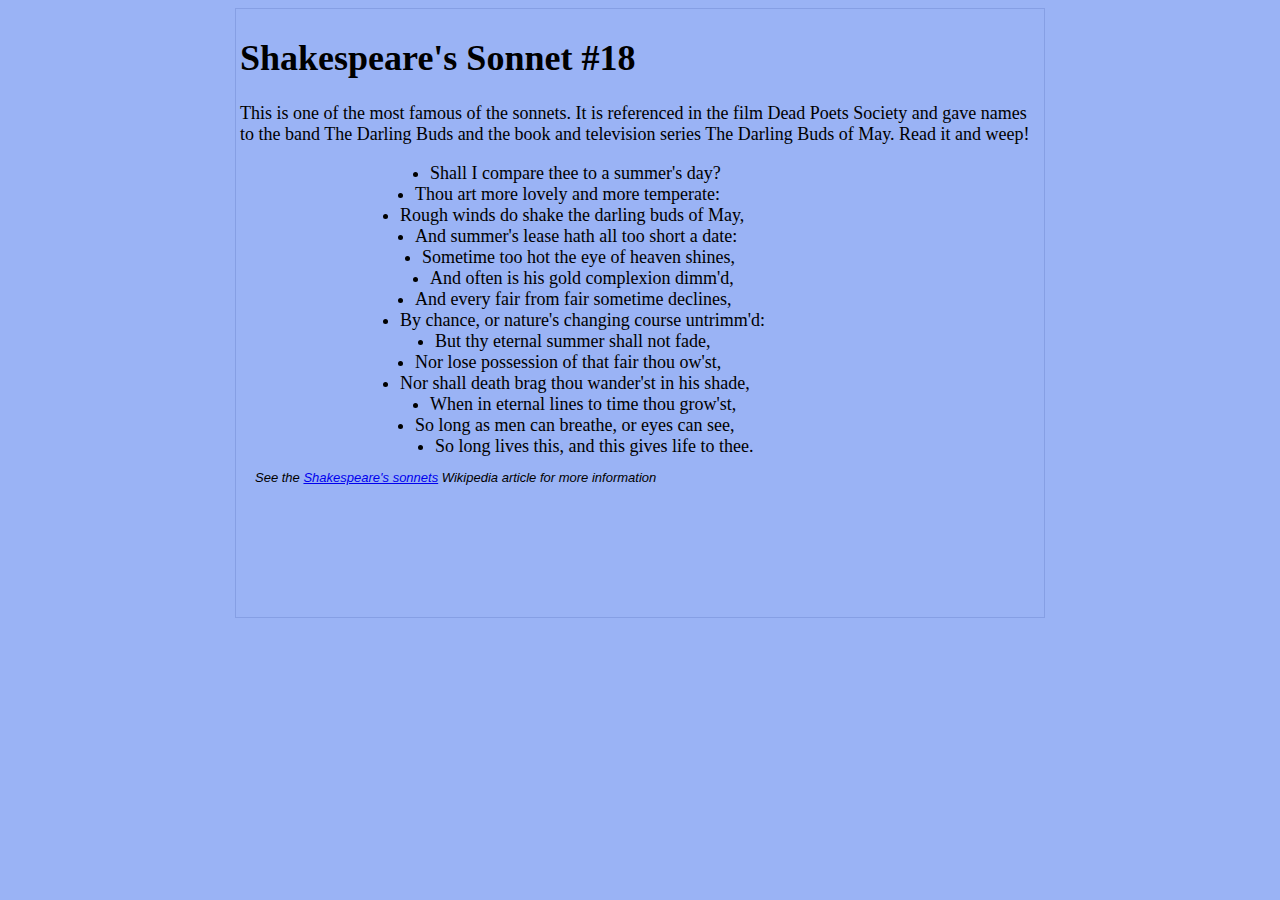
<file: week1/HTML-CSS/Challenge1/Challenge1.html>
<!DOCTYPE html>
<html>
  <head>
    <title>Challenge 1</title>
<link rel="stylesheet" href="http://www.w3.org/Style/Examples/007/fonts"/>
<link href="http://www.w3.org/Style/Examples/007/fonts" rel="stylesheet" />
 <link rel="stylesheet" href="./challenge1.css">
</head>
  <body>
    <main class="container">
      <h1>Shakespeare's Sonnet #18</h1>
        <p>
          This is one of the most famous of the sonnets. It is referenced
          in the film Dead Poets Society and gave names to the band The
          Darling Buds and the book and television series The Darling Buds
          of May. Read it and weep!
        </p>
        <ul>
          <li>Shall I compare thee to a summer's day?</li>
          <li>Thou art more lovely and more temperate:</li>
          <li>Rough winds do shake the darling buds of May,</li>
          <li>And summer's lease hath all too short a date:</li>
          <li>Sometime too hot the eye of heaven shines,</li>
          <li>And often is his gold complexion dimm'd,</li>
          <li>And every fair from fair sometime declines,</li>
          <li>By chance, or nature's changing course untrimm'd:</li>
          <li>But thy eternal summer shall not fade,</li>
          <li>Nor lose possession of that fair thou ow'st,</li>
          <li>Nor shall death brag thou wander'st in his shade,</li>
          <li>When in eternal lines to time thou grow'st,</li>
          <li>So long as men can breathe, or eyes can see,</li>
          <li>So long lives this, and this gives life to thee.</li>
        </ul>
          
        <p class="copyright">See the 
        <a href="http://en.wikipedia.org/wiki/Shakespeare%27s_Sonnets">
        Shakespeare's sonnets</a> Wikipedia article for more information
        </p>
   </main>
  </body>
</html>
</file>
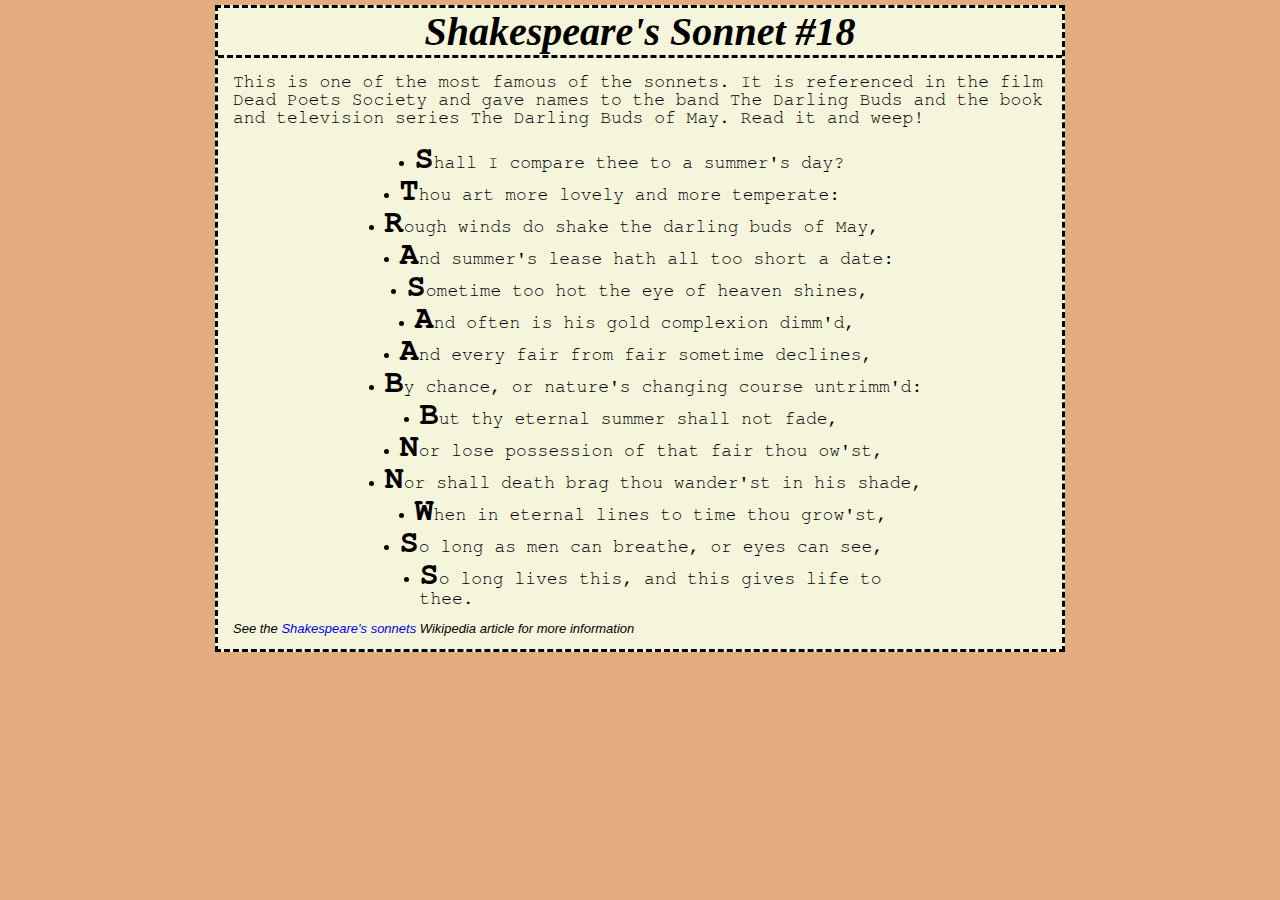
<file: week1/HTML-CSS/Challenge2-A/challenge2-A.html>
<!DOCTYPE html>
<html>
  <head>
    <title>Challenge 2-A</title>
<link rel="stylesheet" href="http://www.w3.org/Style/Examples/007/fonts"/>
<link href="http://www.w3.org/Style/Examples/007/fonts" rel="stylesheet" />
 <link rel="stylesheet" href="challenge2-A.css">
</head>
  <body>
    <main class="container">
      <h1>Shakespeare's Sonnet #18</h1>
        <p id="enter">
          This is one of the most famous of the sonnets. It is referenced
          in the film Dead Poets Society and gave names to the band The
          Darling Buds and the book and television series The Darling Buds
          of May. Read it and weep!
        </p>
        <ul>
          <li>Shall I compare thee to a summer's day?</li>
          <li>Thou art more lovely and more temperate:</li>
          <li>Rough winds do shake the darling buds of May,</li>
          <li>And summer's lease hath all too short a date:</li>
          <li>Sometime too hot the eye of heaven shines,</li>
          <li>And often is his gold complexion dimm'd,</li>
          <li>And every fair from fair sometime declines,</li>
          <li>By chance, or nature's changing course untrimm'd:</li>
          <li>But thy eternal summer shall not fade,</li>
          <li>Nor lose possession of that fair thou ow'st,</li>
          <li>Nor shall death brag thou wander'st in his shade,</li>
          <li>When in eternal lines to time thou grow'st,</li>
          <li>So long as men can breathe, or eyes can see,</li>
          <li>So long lives this, and this gives life to thee.</li>
        </ul>
          
        <p class="copyright">See the 
        <a href="http://en.wikipedia.org/wiki/Shakespeare%27s_Sonnets">
        Shakespeare's sonnets</a> Wikipedia article for more information
        </p>
   </main>
  </body>
</html>
</file>
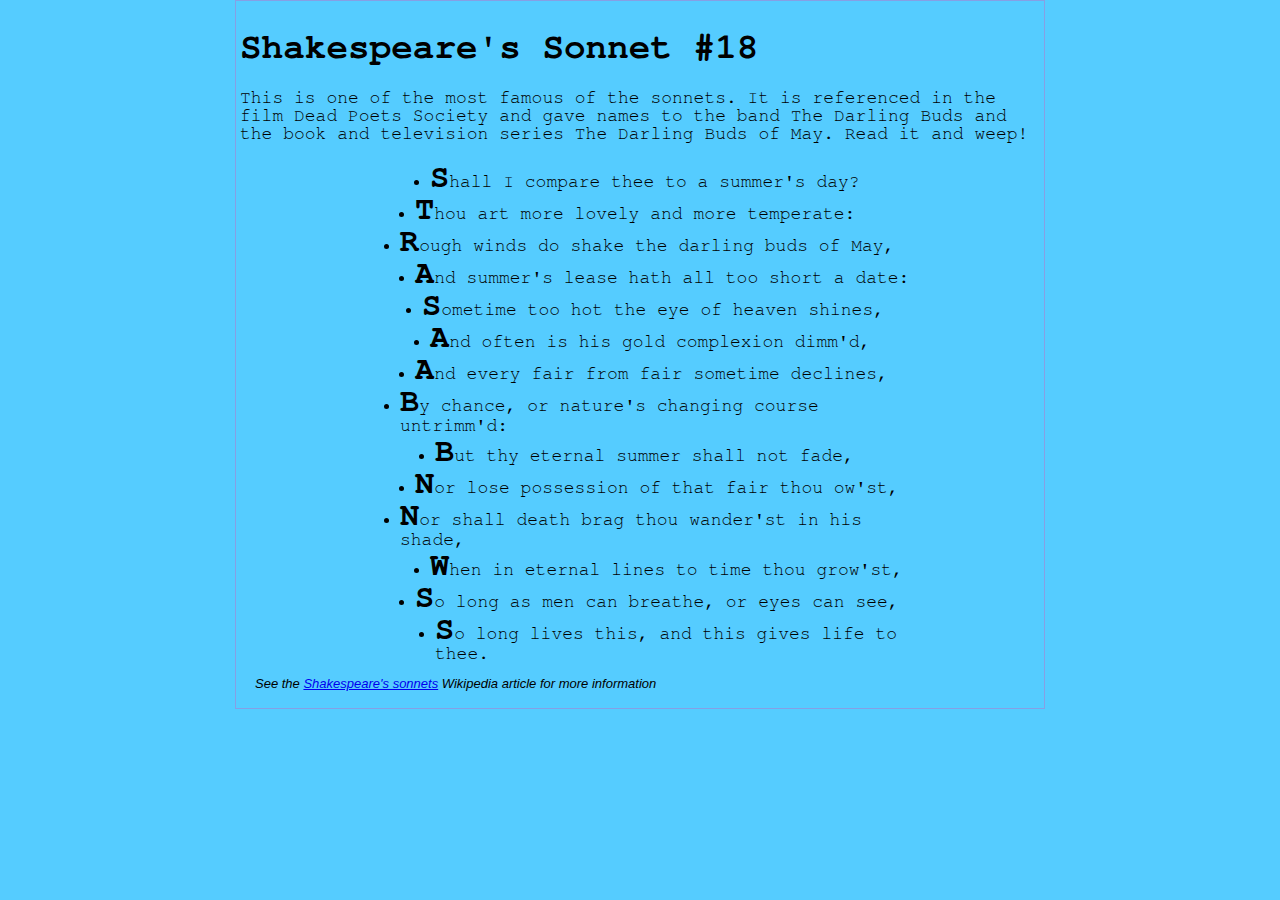
<file: week1/HTML-CSS/Challenge2/challenge2.html>
<!DOCTYPE html>
<html>
  <head>
    <title>Challenge 2</title>
<link rel="stylesheet" href="http://www.w3.org/Style/Examples/007/fonts"/>
<link href="http://www.w3.org/Style/Examples/007/fonts" rel="stylesheet" />
 <link rel="stylesheet" href="challenge2.css">
</head>
  <body>
    <main class="container">
      <h1>Shakespeare's Sonnet #18</h1>
        <p>
          This is one of the most famous of the sonnets. It is referenced
          in the film Dead Poets Society and gave names to the band The
          Darling Buds and the book and television series The Darling Buds
          of May. Read it and weep!
        </p>
        <ul>
          <li>Shall I compare thee to a summer's day?</li>
          <li>Thou art more lovely and more temperate:</li>
          <li>Rough winds do shake the darling buds of May,</li>
          <li>And summer's lease hath all too short a date:</li>
          <li>Sometime too hot the eye of heaven shines,</li>
          <li>And often is his gold complexion dimm'd,</li>
          <li>And every fair from fair sometime declines,</li>
          <li>By chance, or nature's changing course untrimm'd:</li>
          <li>But thy eternal summer shall not fade,</li>
          <li>Nor lose possession of that fair thou ow'st,</li>
          <li>Nor shall death brag thou wander'st in his shade,</li>
          <li>When in eternal lines to time thou grow'st,</li>
          <li>So long as men can breathe, or eyes can see,</li>
          <li>So long lives this, and this gives life to thee.</li>
        </ul>
          
        <p class="copyright">See the 
        <a href="http://en.wikipedia.org/wiki/Shakespeare%27s_Sonnets">
        Shakespeare's sonnets</a> Wikipedia article for more information
        </p>
   </main>
  </body>
</html>
</file>
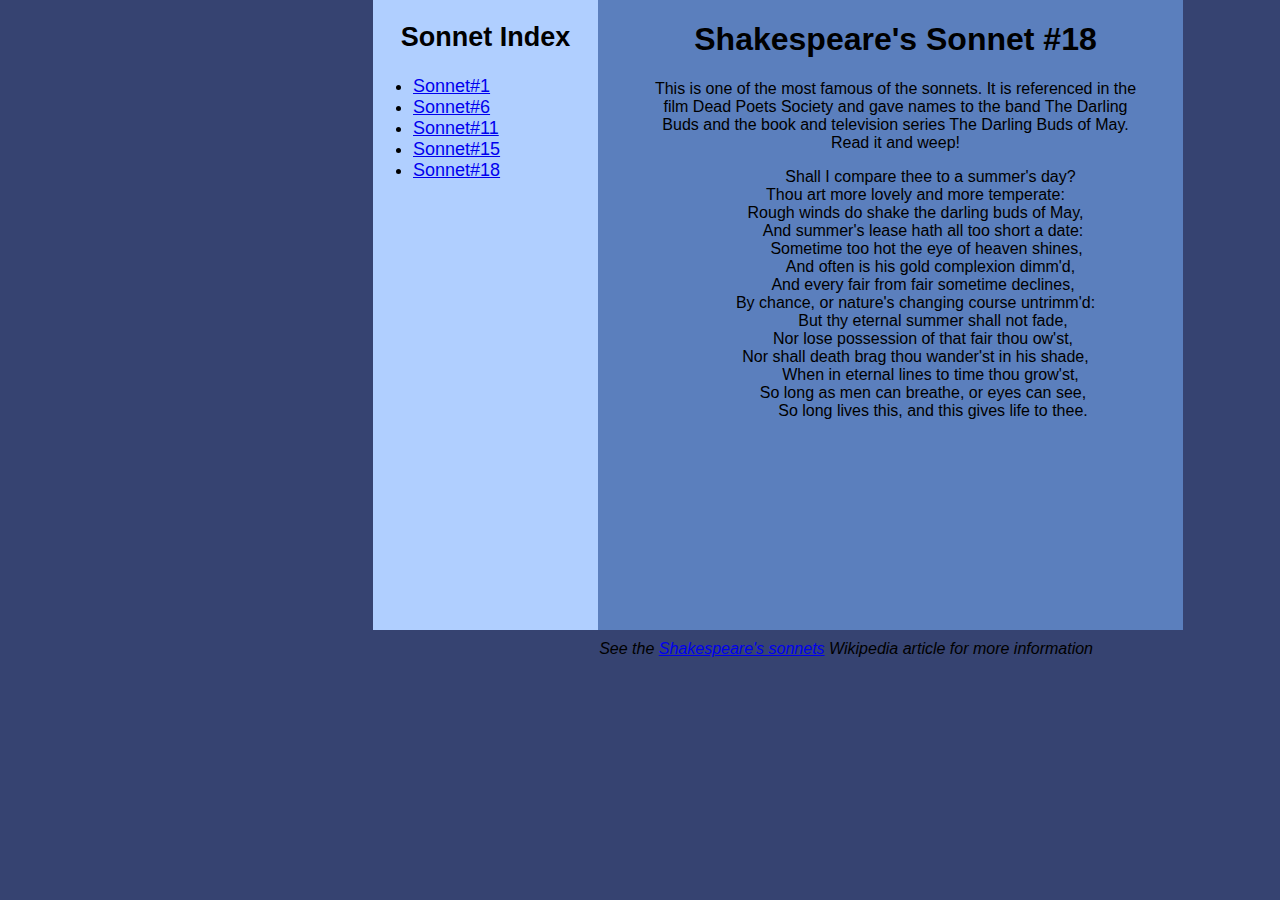
<file: week1/HTML-CSS/Challenge3/challenge3.html>
<!DOCTYPE html>
<html>
  <head>
    <title>Challenge 3</title>
    <link rel="stylesheet" href="http://www.w3.org/Style/Examples/007/fonts"/>
    <link href="http://www.w3.org/Style/Examples/007/fonts" rel="stylesheet" />
    <link rel="stylesheet" href="./challenge3.css">
  </head>
  <body>
    <main class="container">
      <aside class="left">
        <h2>Sonnet Index</h2>
        <ul class='aside'>
          <li><a href="#">Sonnet#1</a></li>
          <li><a href="#">Sonnet#6</a></li>
          <li><a href="#">Sonnet#11</a></li>
          <li><a href="#">Sonnet#15</a></li>
          <li><a href="#">Sonnet#18</a></li>
        </ul>
      </aside>
      <aside class="right">
      <h1>Shakespeare's Sonnet #18</h1>
        <p>
          This is one of the most famous of the sonnets. It is referenced
          in the<br>
          film Dead Poets Society and gave names to the band The
          Darling <br>
          Buds and the book and television series The Darling 
          Buds of May. <br>Read it and weep!
        </p>
        <ul class='poem'>
          <li>Shall I compare thee to a summer's day?</li>
          <li>Thou art more lovely and more temperate:</li>
          <li>Rough winds do shake the darling buds of May,</li>
          <li>And summer's lease hath all too short a date:</li>
          <li>Sometime too hot the eye of heaven shines,</li>
          <li>And often is his gold complexion dimm'd,</li>
          <li>And every fair from fair sometime declines,</li>
          <li>By chance, or nature's changing course untrimm'd:</li>
          <li>But thy eternal summer shall not fade,</li>
          <li>Nor lose possession of that fair thou ow'st,</li>
          <li>Nor shall death brag thou wander'st in his shade,</li>
          <li>When in eternal lines to time thou grow'st,</li>
          <li>So long as men can breathe, or eyes can see,</li>
          <li>So long lives this, and this gives life to thee.</li>
        </ul>
      </aside>
      <p class="copyright">See the 
        <a href="http://en.wikipedia.org/wiki/Shakespeare%27s_Sonnets">
        Shakespeare's sonnets</a> Wikipedia article for more information
        </p>
    </main>
  </body>
</html>
</file>
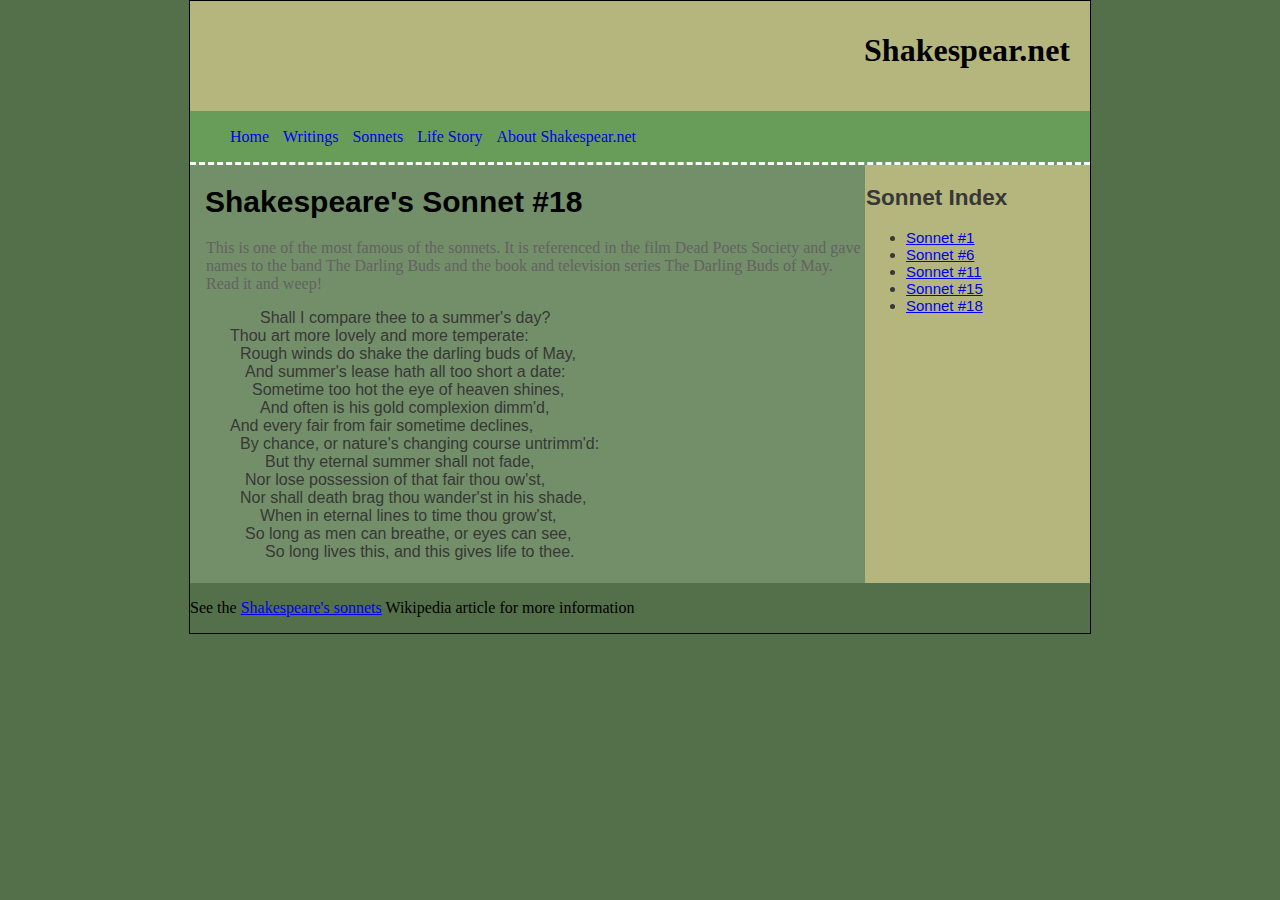
<file: week1/HTML-CSS/Challenge4/challenge4.html>
<!DOCTYPE html>
<html lang="en">
<head>
  <meta charset="UTF-8">
  <meta http-equiv="X-UA-Compatible" content="IE=edge">
  <meta name="viewport" content="width=device-width, initial-scale=1.0">
  <title>CSS Challenge4</title>
  <link rel="stylesheet" href="challenge4.css">
</head>
<body>
  <div id="wrap">
    <div id="header">
      <h1>Shakespear.net</h1>
    </div>
    <div id="nav">
      <ul>
        <li><a href="#">Home</a></li>
        <li><a href="#">Writings</a></li>
        <li><a href="#">Sonnets</a></li>
        <li><a href="#">Life Story</a></li>
        <li><a href="#">About Shakespear.net</a></li>
      </ul>
    </div>
    <div id="content">
      <h1>Shakespeare's Sonnet #18</h1>
      <p>This is one of the most famous of the sonnets. It is referenced
          in the film Dead Poets Society and gave names to the band The
          Darling Buds and the book and television series The Darling Buds
          of May. Read it and weep!</p>
      <ul class="poem">
        <li>Shall I compare thee to a summer's day?</li>
        <li>Thou art more lovely and more temperate:</li>
        <li>Rough winds do shake the darling buds of May,</li>
        <li>And summer's lease hath all too short a date:</li>
        <li>Sometime too hot the eye of heaven shines,</li>
        <li>And often is his gold complexion dimm'd,</li>
        <li>And every fair from fair sometime declines,</li>
        <li>By chance, or nature's changing course untrimm'd:</li>
        <li>But thy eternal summer shall not fade,</li>
        <li>Nor lose possession of that fair thou ow'st,</li>
        <li>Nor shall death brag thou wander'st in his shade,</li>
        <li>When in eternal lines to time thou grow'st,</li>
        <li>So long as men can breathe, or eyes can see,</li>
        <li>So long lives this, and this gives life to thee.</li>
      </ul>
    </div>
    <div id="sidebar">
      <h2>Sonnet Index</h2>
      <ul id="sidebar-list">
        <li><a href="#">Sonnet #1</a></li>
        <li><a href="#">Sonnet #6</a></li>
        <li><a href="#">Sonnet #11</a></li>
        <li><a href="#">Sonnet #15</a></li>
        <li><a href="#">Sonnet #18</a></li>
      </ul>
    </div>
    <div id="footer">
      <p class="copyright">See the 
      <a href="http://en.wikipedia.org/wiki/Shakespeare%27s_Sonnets">
      Shakespeare's sonnets</a> Wikipedia article for more information
      </p>
    </div>
  </div>
</body>
</html>
</file>
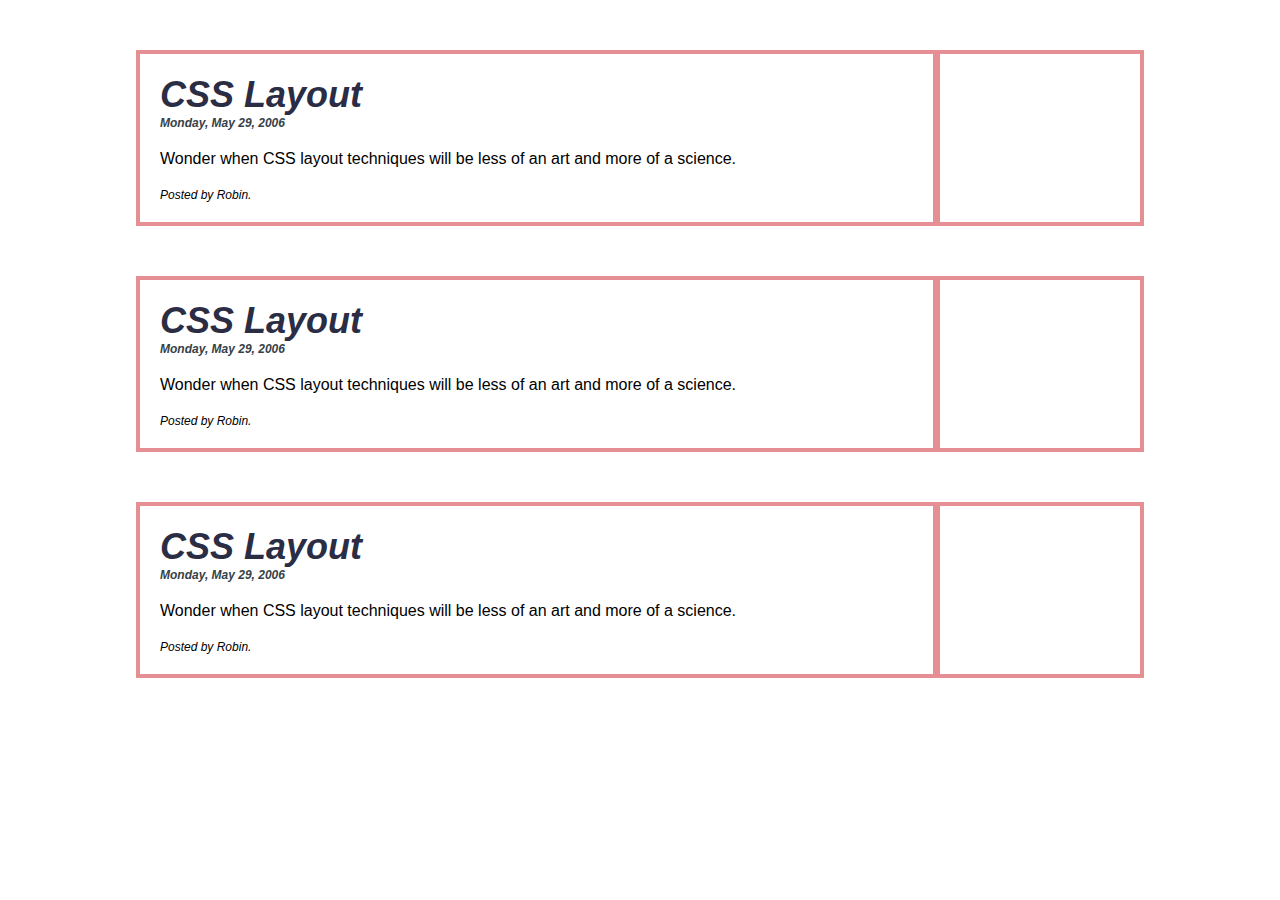
<file: week1/HTML-CSS/Challenge6/challenge6.html>
<!DOCTYPE html>
<html lang="en">
<head>
  <meta charset="UTF-8">
  <meta http-equiv="X-UA-Compatible" content="IE=edge">
  <meta name="viewport" content="width=device-width, initial-scale=1.0">
  <link rel="stylesheet" href="challenge6.css">
  <title>Challenge6</title>
</head>
<body>
  <div id="wrap1">
    <div class="thepost">
      <h1 class="posttitle">CSS Layout</h1>
      <h2 class="dateheader">Monday, May 29, 2006</h2>
      <p>
        Wonder when CSS layout techniques will be less of an art and more of a science.  
      </p>
      <p class="postfooter">
        <em>Posted by Robin.</em>
      </p>
    </div>
  </div>
  <div id="wrap2">
    <div class="thepost">
      <h1 class="posttitle">CSS Layout</h1>
      <h2 class="dateheader">Monday, May 29, 2006</h2>
      <p>
        Wonder when CSS layout techniques will be less of an art and more of a science.  
      </p>
      <p class="postfooter">
        <em>Posted by Robin.</em>
      </p>
      
    </div>
  </div>
  <div id="wrap3">
    <div class="thepost">
      <h1 class="posttitle">CSS Layout</h1>
      <h2 class="dateheader">Monday, May 29, 2006</h2>
      <p>
        Wonder when CSS layout techniques will be less of an art and more of a science.  
      </p>
      <p class="postfooter">
        <em>Posted by Robin.</em>
      </p>
    </div>
  </div>
</body>
</html>
</file>
<file: week1/HTML-CSS/Challenge1/challenge1.css>
body{
  background-color:#9ab3f5;
  font-size: large;
  font-family:Times, Times New Roman, serif;
  
}
.container{
  margin:0 auto;
  width: 800px;
  height: 600px;
  background-color:#9ab3f5;
  padding: 4px;
  border:1px solid #869fe4;  
}

ul{
  margin: 0 15%;
  display: inline-table;
}
ul :nth-child(1){
  margin-left:20px;
}
ul :nth-child(1), :nth-child(6), :nth-child(12){
  margin-left: 30px;
}
ul :nth-child(2), :nth-child(4), :nth-child(7), :nth-child(10), :nth-child(13){
  margin-left: 15px;
}
ul :nth-child(5){
  margin-left: 22px;
}
ul :nth-child(9), :nth-child(14){
  margin-left: 35px;
}
footer{
  font-size: small; 
}

.copyright{
  font-family: Arial, Helvetica, sans-serif;
  font-style: italic;
  font-size: small;
}

a:hover{
  color: #cc0e74;
}
</file>
<file: week1/HTML-CSS/Challenge2-A/challenge2-A.css>
body{
  background-color:rgb(226, 172, 127);
  font-size: large;
  font-family:FreeMono, monospace;
  margin: 0;
  
}
.container{
  margin:5px auto;
  max-width: 850px;
  height: auto;
  background-color:rgb(245, 245, 220);
  padding: 0;
  border:3px dashed black;
  box-sizing: border-box;
    
}
h1{
  border-bottom:3px dashed black;
  margin: 0 0 15px 0;
  font-family: fantasy;
  font-size: 40px;
  font-style: oblique;
  text-align: center;

}
#enter{
  margin: 15px;
}
ul{
  margin: 0 15%;
  display: inline-table;
}
ul li:first-letter{
font-weight: bolder;
font-size:xx-large;  
}

ul :nth-child(1){
  margin-left:20px;
}
ul :nth-child(1), :nth-child(6), :nth-child(12){
  margin-left: 30px;
}
ul :nth-child(2), :nth-child(4), :nth-child(7), :nth-child(10), :nth-child(13){
  margin-left: 15px;
}
ul :nth-child(5){
  margin-left: 22px;
}
ul :nth-child(9), :nth-child(14){
  margin-left: 35px;
}
footer{
  font-size: small; 
}

.copyright{
  font-family: Arial, Helvetica, sans-serif;
  font-style: italic;
  font-size: small;
  
}
.copyright > a{
  text-decoration: none;
}

a:hover{
  color: #cc0e74;
}
</file>
<file: week1/HTML-CSS/Challenge2/challenge2.css>
body{
  background-color:rgb(85, 204, 255);
  font-size: large;
  font-family:FreeMono, monospace;
  margin: 0;
  
}
.container{
  margin:0 auto;
  width: 800px;
  height: auto;
  background-color:rgb(85, 204, 255);
  padding: 4px;
  border:1px solid #869fe4;  
}

ul{
  margin: 0 15%;
  display: inline-table;
}
ul li:first-letter{
font-weight: bolder;
font-size:xx-large;  
}

ul :nth-child(1){
  margin-left:20px;
}
ul :nth-child(1), :nth-child(6), :nth-child(12){
  margin-left: 30px;
}
ul :nth-child(2), :nth-child(4), :nth-child(7), :nth-child(10), :nth-child(13){
  margin-left: 15px;
}
ul :nth-child(5){
  margin-left: 22px;
}
ul :nth-child(9), :nth-child(14){
  margin-left: 35px;
}
footer{
  font-size: small; 
}

.copyright{
  font-family: Arial, Helvetica, sans-serif;
  font-style: italic;
  font-size: small;
}

a:hover{
  color: #cc0e74;
}
</file>
<file: week1/HTML-CSS/Challenge3/challenge3.css>
body{  
  margin-top: 0;
  background-color:rgb(54, 67, 113);
}
.container{
  font-size: large;
  font-family:Helvetica, sans-serif;
  margin:0 25%;
  width: 900px;
  height: 100%;
  max-width: 1200px;
  position: absolute; 
 
}
.left{
  margin-top: 0px;
  margin-left: 5%;
  float: left;
  position: relative;
  width: 25%;
  height: 70%;
  background-color:rgb(176, 207, 255) ;
  box-sizing: border-box;
  margin-bottom: 10px;
}
.right{
  float: right;
  position: relative;
  box-sizing: border-box;
  width: 65%;
  margin-right: 5%;
  margin-bottom: 10px;
  background-color: rgb(91, 127, 189);
  height: 70%;
  font-size: medium;
  padding-left: 10px;
  overflow: auto;
  white-space: nowrap;
  
}

main h1, h2, p{
  text-align: center;
}
h1{
  font-size: xx-large;
}
.left ul li {
  text-align: left;
}
a{
  color:  rgb(0, 0, 238);
}
.right ul li{
  list-style: none;
  font-family:Helvetica, sans-serif;
  
  
}
.poem{
  margin: 0;
  text-align: center;  
}

.poem :nth-child(1), :nth-child(6), :nth-child(12){
  margin-left: 30px;
}
.poem > li :nth-child(2), :nth-child(7), :nth-child(10), :nth-child(13){
  margin-left: 15px;
}
.poem :nth-child(4){
  margin-left: 15px;
}
.poem :nth-child(5){
  margin-left: 22px;
}
.poem :nth-child(9), :nth-child(14){
  margin-left: 35px;
}

.copyright{
  font-family: Arial, Helvetica, sans-serif;
  font-style: italic;
  font-size: medium;
  text-align: right;
  margin-right: 15%;
  position: relative;  
}

a:hover{
  color: #cc0e74;
}
@media screen and (max-width: 992px){
  .container{
    width: 100%;
    margin: auto 0;
   
  }
}
</file>
<file: week1/HTML-CSS/Challenge4/challenge4.css>
body{
  margin: 0;
  background-color:rgb(84, 112, 74) ;
}
#wrap{
  border: 1px solid;
  max-width: 900px;
  margin: 0 auto;
  height: 100%;
  
}
#header{
  background-color:rgb(181, 182, 125) ;
  text-align: right;
  padding-right: 20px;
  padding: 10px 20px 20px 0px;
  margin: 0;
}
#nav{
  background-color:rgb(104, 157, 89) ;
  margin: 0;
  border-top: 1px solid rgb(104, 157, 89);
  border-bottom: 3px dashed rgb(255, 255, 255) ;
}
#nav > ul > li{
  display: inline-block;
  list-style: none;  
}
#nav > ul > li > a:hover{
  color: rgb(77, 39, 70);  
}

        /*CONTENT SIDE*/
#content{
  display: inline-block;
  width: 75%;
  background-color: rgb(115, 143, 105);
  margin: 0px;
  min-height: 418px;
}
#content > h1{
  padding-left: 15px;
  font-family: Arial, Helvetica, sans-serif;
  font-size: 30px;
  
}
#content > p{
  margin-left: 16px;
  color: rgb(100, 98, 98);
}
#content ul li{
    list-style: none;
    font-family: Arial, Helvetica, sans-serif;
    color: rgb(56, 55, 55);
}
.poem :nth-child(1), :nth-child(6), :nth-child(12){
  margin-left: 30px;
}
.poem > li :nth-child(2){
 margin-left: 0px;
}
.poem > li :nth-child(7), :nth-child(10), :nth-child(13){
  margin-left: 15px;
}
.poem :nth-child(4){
  margin-left: 15px;
}
.poem :nth-child(5){
  margin-left: 22px;
}
.poem :nth-child(3), :nth-child(8), :nth-child(11){
  margin-left: 10px;
}
.poem :nth-child(9), :nth-child(14){
  margin-left: 35px;
}
#nav > ul > li > a{
  text-decoration: none;
  padding-right: 10px;
}
        /*SIDEBAR SIDE*/
#sidebar{  
  width: 25%;
  height: 418px;
  float: right;
  background-color:rgb(181, 182, 125) ;
  border:1px solid rgb(181, 182, 125);
  margin: 0px;
  box-sizing: border-box;
  font-family: Arial, Helvetica, sans-serif;  
  font-size: 15px;
  color: rgb(56, 55, 55);
}
</file>
<file: week1/HTML-CSS/Challenge6/challenge6.css>
body {
	background-image: url("https://images-na.ssl-images-amazon.com/images/I/61lmgYqMf5L._SL1500_.jpg");
  background-repeat: no-repeat;
  background-size:cover;
  
}
#wrap1, #wrap2, #wrap3 {  
	width:1000px;
	margin: 0 auto;
	border: 4px solid rgb(229, 142, 147);
	overflow: auto;
	margin-top: 50px;
  height: 100%;
}
.header {
	text-align: right;
	font-family: 'Roboto Condensed', sans-serif;
	letter-spacing: 2px;
	width: 1000px;
	height: 100px;
	border-bottom: 7px solid rgb(229, 142, 147);
	
}
.header h2 {
	font-style:oblique;
	font-size: 40px;
	color: #364148;
	margin: 0px 20px;
	line-height: 200%;
}
.thepost {
	float:left;
	width:793px;
	border-right: 7px solid rgb(229, 142, 147);
}
.thepost p {
	font-family: sans-serif;
	margin: 20px;
  color: black;
}
.posttitle{
	font-size: 36px;
	color: #2A2D43;
	font-family: Tahoma,sans-serif;
	margin: 0px 20px;
	font-style: italic;
	margin-top: 20px;
}
.dateheader, .postfooter {
	font-family: sans-serif;
	font-size: 12px;
	color:#364148;
	font-style: italic;
	position: relative;
	margin: 0px 20px;
}
</file>
